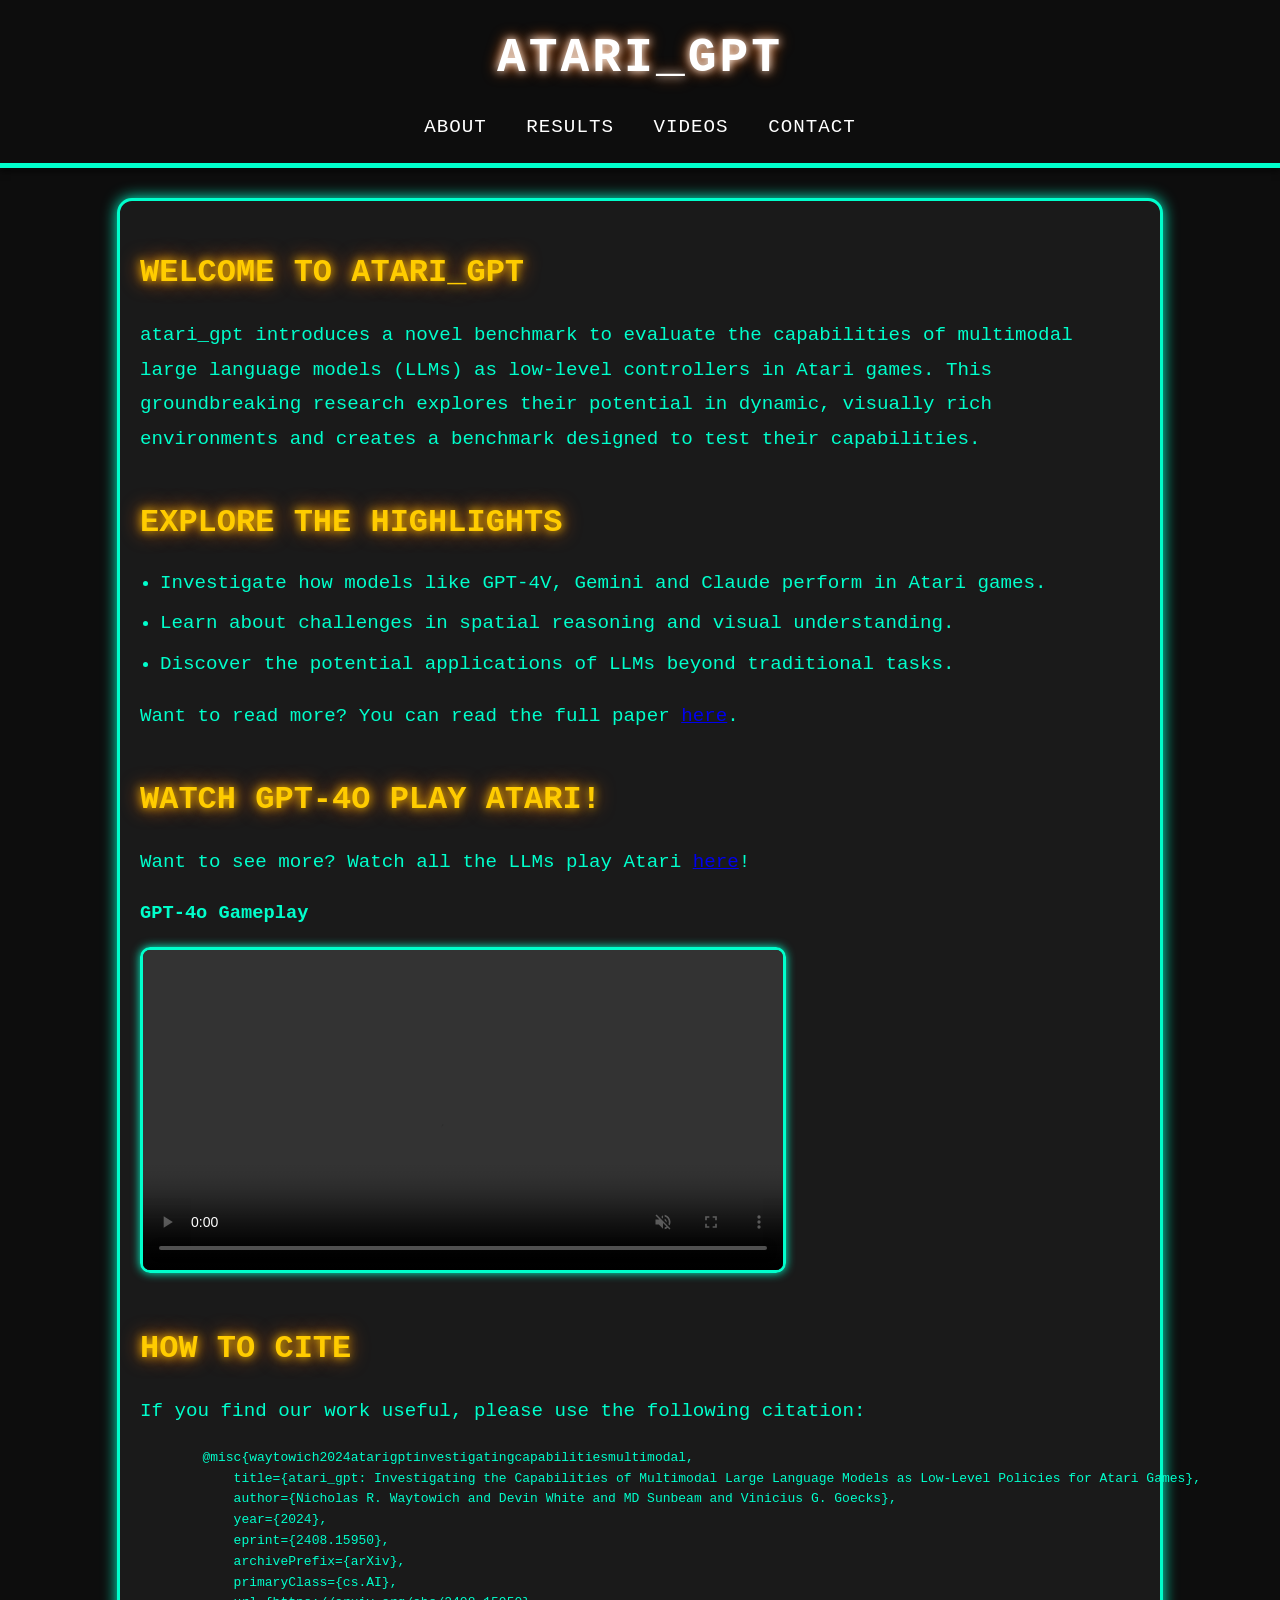
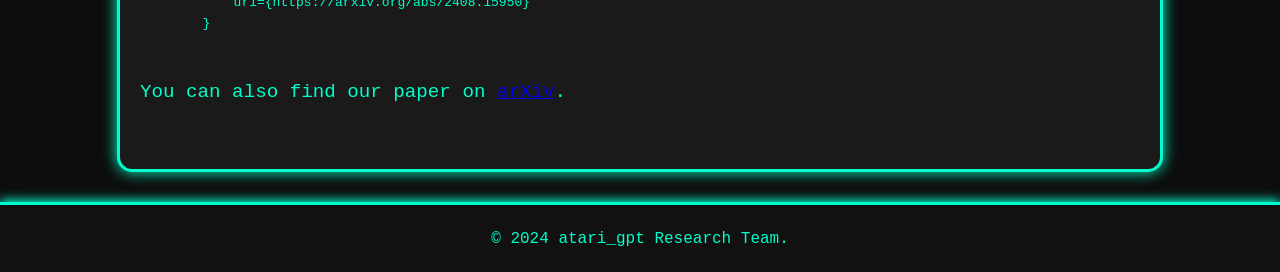
<file: atari_gpt/docs/index.html>
<!DOCTYPE html>
<html lang="en">
<head>
    <meta charset="UTF-8">
    <meta name="viewport" content="width=device-width, initial-scale=1.0">
    <title>atari_gpt</title>
    <link rel="stylesheet" href="styles.css">
</head>
<body>
    <header>
        <h1>atari_gpt</h1>
        <nav>
            <a href="about.html">About</a>
            <a href="results.html">Results</a>
            <a href="videos.html">Videos</a>
            <a href="contact.html">Contact</a>
        </nav>
    </header>
    <main>
        <section>
            <h2>Welcome to atari_gpt</h2>
            <p>atari_gpt introduces a novel benchmark to evaluate the capabilities of multimodal large language models (LLMs) as low-level controllers in Atari games. This groundbreaking research explores their potential in dynamic, visually rich environments and creates a benchmark designed to test their capabilities.</p>
        </section>
        <section>
            <h2>Explore the Highlights</h2>
            <ul>
                <li>Investigate how models like GPT-4V, Gemini and Claude perform in Atari games.</li>
                <li>Learn about challenges in spatial reasoning and visual understanding.</li>
                <li>Discover the potential applications of LLMs beyond traditional tasks.</li>
            </ul>
            <p>Want to read more? You can read the full paper <a href="https://arxiv.org/abs/2408.15950" target="_blank">here</a>.</p></p>
        </section>
        <section>
            <h2>Watch GPT-4o Play Atari!</h2>
            <p>Want to see more? Watch all the LLMs play Atari <a href="videos.html">here</a>!</p>
            <div>
                <h3>GPT-4o Gameplay</h3>
                <video autoplay loop muted controls width="640" height="360">
                    <source src="videos/GPT4o.mp4" type="video/mp4">
                    Your browser does not support the video tag.
                </video>
            </div>
        </section>
        <section>
            <h2>How to Cite</h2>
            <p>If you find our work useful, please use the following citation:</p>
            <pre>
        @misc{waytowich2024atarigptinvestigatingcapabilitiesmultimodal,
            title={atari_gpt: Investigating the Capabilities of Multimodal Large Language Models as Low-Level Policies for Atari Games}, 
            author={Nicholas R. Waytowich and Devin White and MD Sunbeam and Vinicius G. Goecks},
            year={2024},
            eprint={2408.15950},
            archivePrefix={arXiv},
            primaryClass={cs.AI},
            url={https://arxiv.org/abs/2408.15950}
        }
            </pre>
            <p>You can also find our paper on <a href="https://arxiv.org/abs/2408.15950" target="_blank">arXiv</a>.</p>
        </section>
    </main>
    <footer>
        <p>&copy; 2024 atari_gpt Research Team.</p>
    </footer>
</body>
</html>
</file>
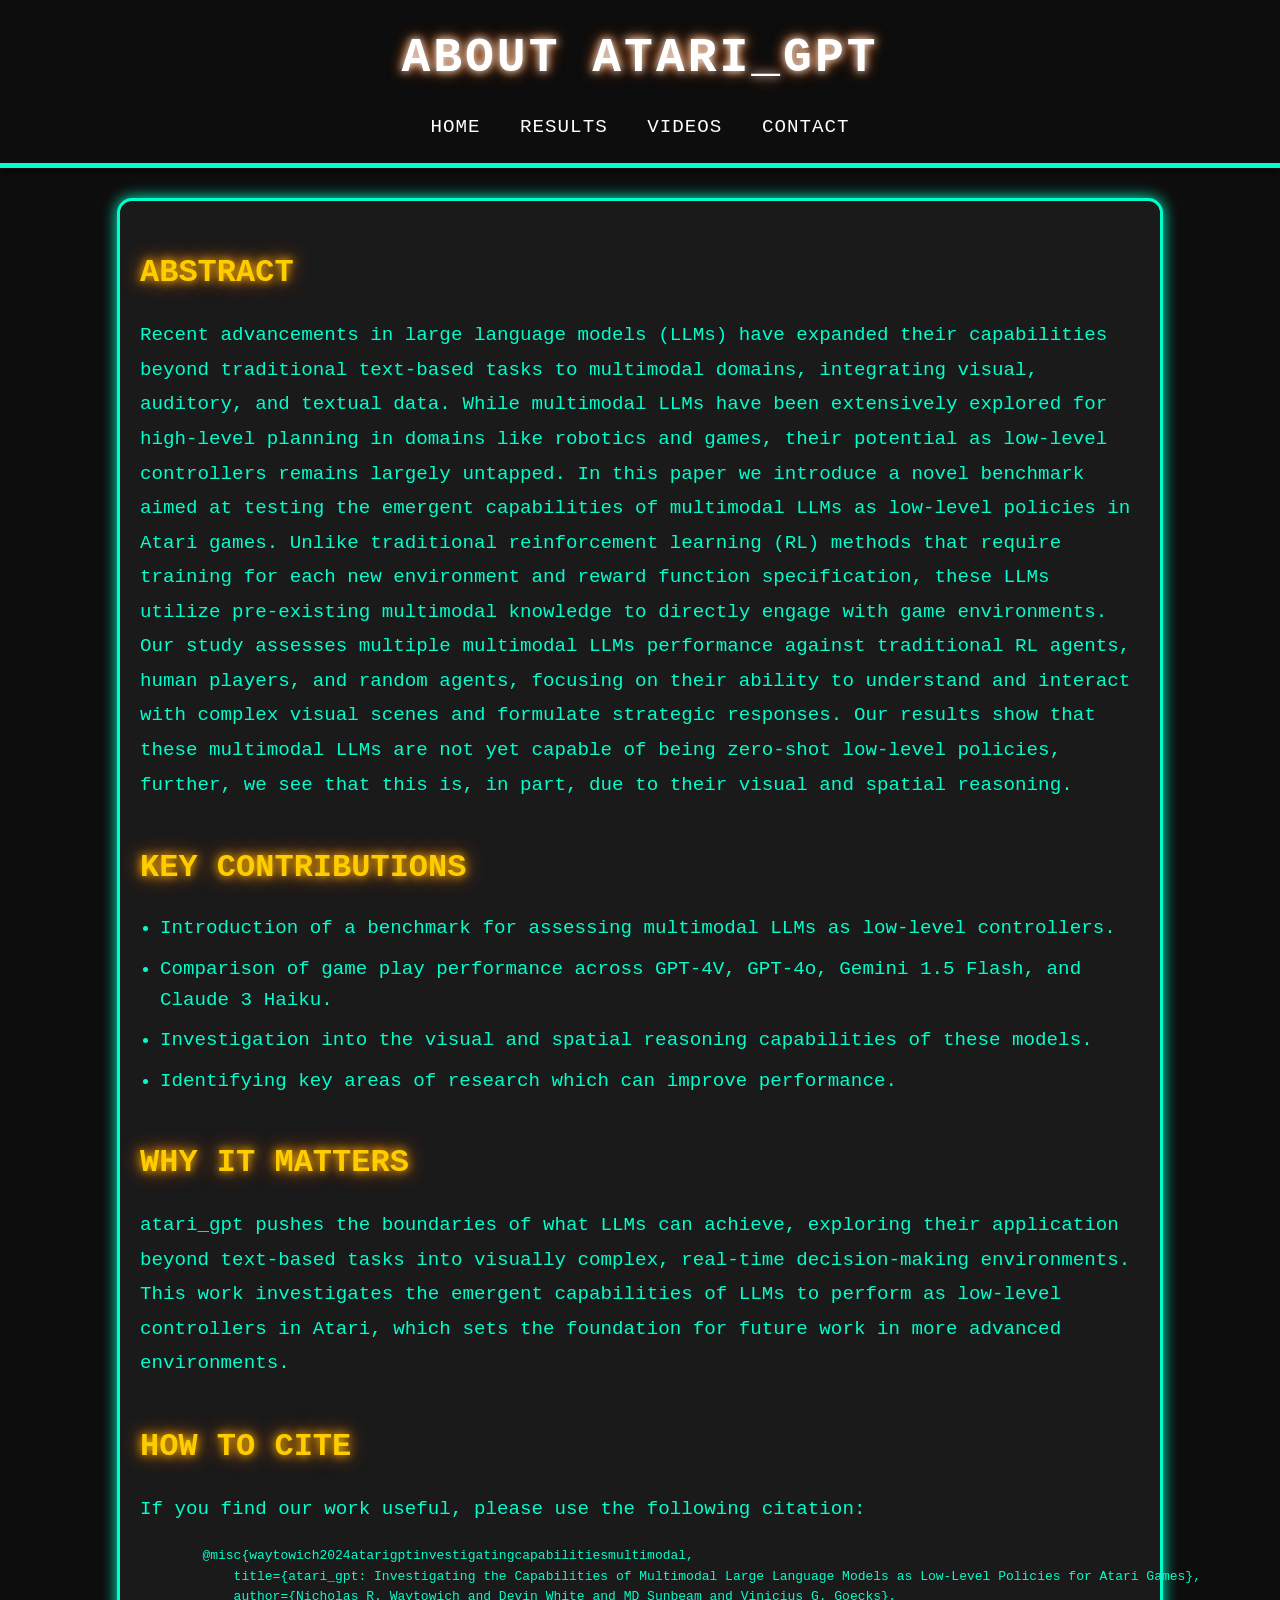
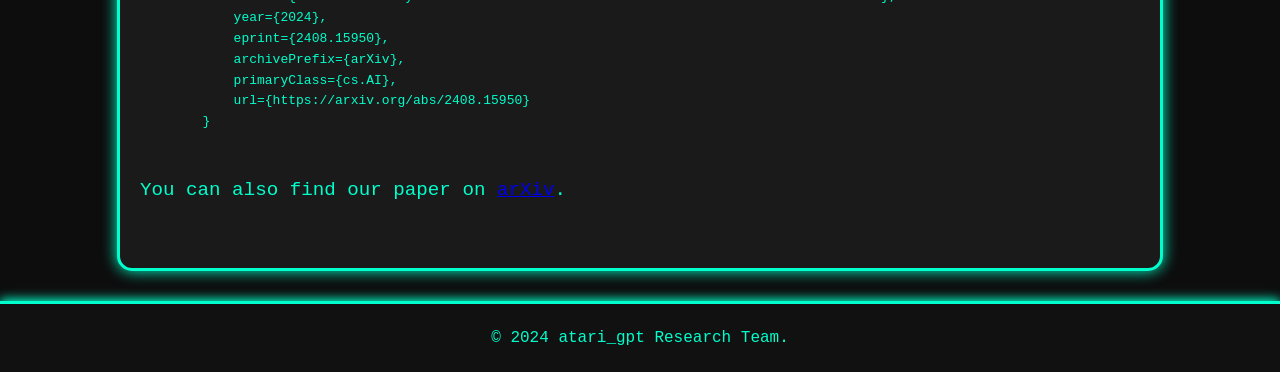
<file: atari_gpt/docs/about.html>
<!DOCTYPE html>
<html lang="en">
<head>
    <meta charset="UTF-8">
    <meta name="viewport" content="width=device-width, initial-scale=1.0">
    <title>About atari_gpt</title>
    <link rel="stylesheet" href="styles.css">
</head>
<body>
    <header>
        <h1>About atari_gpt</h1>
        <nav>
            <a href="index.html">Home</a>
            <a href="results.html">Results</a>
            <a href="videos.html">Videos</a>
            <a href="contact.html">Contact</a>
        </nav>
    </header>
    <main>
        <section>
            <h2>Abstract</h2>
            <p>Recent advancements in large language models (LLMs) have expanded their capabilities beyond traditional text-based tasks to multimodal domains, integrating visual, auditory, and textual data. While multimodal LLMs have been extensively explored for high-level planning in domains like robotics and games, their potential as low-level controllers remains largely untapped. In this paper we introduce a novel benchmark aimed at testing the emergent capabilities of multimodal LLMs as low-level policies in Atari games. Unlike traditional reinforcement learning (RL) methods that require training for each new environment and reward function specification, these LLMs utilize pre-existing multimodal knowledge to directly engage with game environments. Our study assesses multiple multimodal LLMs performance against traditional RL agents, human players, and random agents, focusing on their ability to understand and interact with complex visual scenes and formulate strategic responses. Our results show that these multimodal LLMs are not yet capable of being zero-shot low-level policies, further, we see that this is, in part, due to their visual and spatial reasoning. </p>
        </section>
        <section>
            <h2>Key Contributions</h2>
            <ul>
                <li>Introduction of a benchmark for assessing multimodal LLMs as low-level controllers.</li>
                <li>Comparison of game play performance across GPT-4V, GPT-4o, Gemini 1.5 Flash, and Claude 3 Haiku.</li>
                <li>Investigation into the visual and spatial reasoning capabilities of these models.</li>
                <li>Identifying key areas of research which can improve performance.</li>
            </ul>
        </section>
        <section>
            <h2>Why It Matters</h2>
            <p>atari_gpt pushes the boundaries of what LLMs can achieve, exploring their application beyond text-based tasks into visually complex, real-time decision-making environments. This work investigates the emergent capabilities of LLMs to perform as low-level controllers in Atari, which sets the foundation for future work in more advanced environments.</p>
        </section>
        <section>
            <h2>How to Cite</h2>
            <p>If you find our work useful, please use the following citation:</p>
            <pre>
        @misc{waytowich2024atarigptinvestigatingcapabilitiesmultimodal,
            title={atari_gpt: Investigating the Capabilities of Multimodal Large Language Models as Low-Level Policies for Atari Games}, 
            author={Nicholas R. Waytowich and Devin White and MD Sunbeam and Vinicius G. Goecks},
            year={2024},
            eprint={2408.15950},
            archivePrefix={arXiv},
            primaryClass={cs.AI},
            url={https://arxiv.org/abs/2408.15950}
        }
            </pre>
            <p>You can also find our paper on <a href="https://arxiv.org/abs/2408.15950" target="_blank">arXiv</a>.</p>
        </section>
    </main>
    <footer>
        <p>&copy; 2024 atari_gpt Research Team.</p>
    </footer>
</body>
</html>
</file>
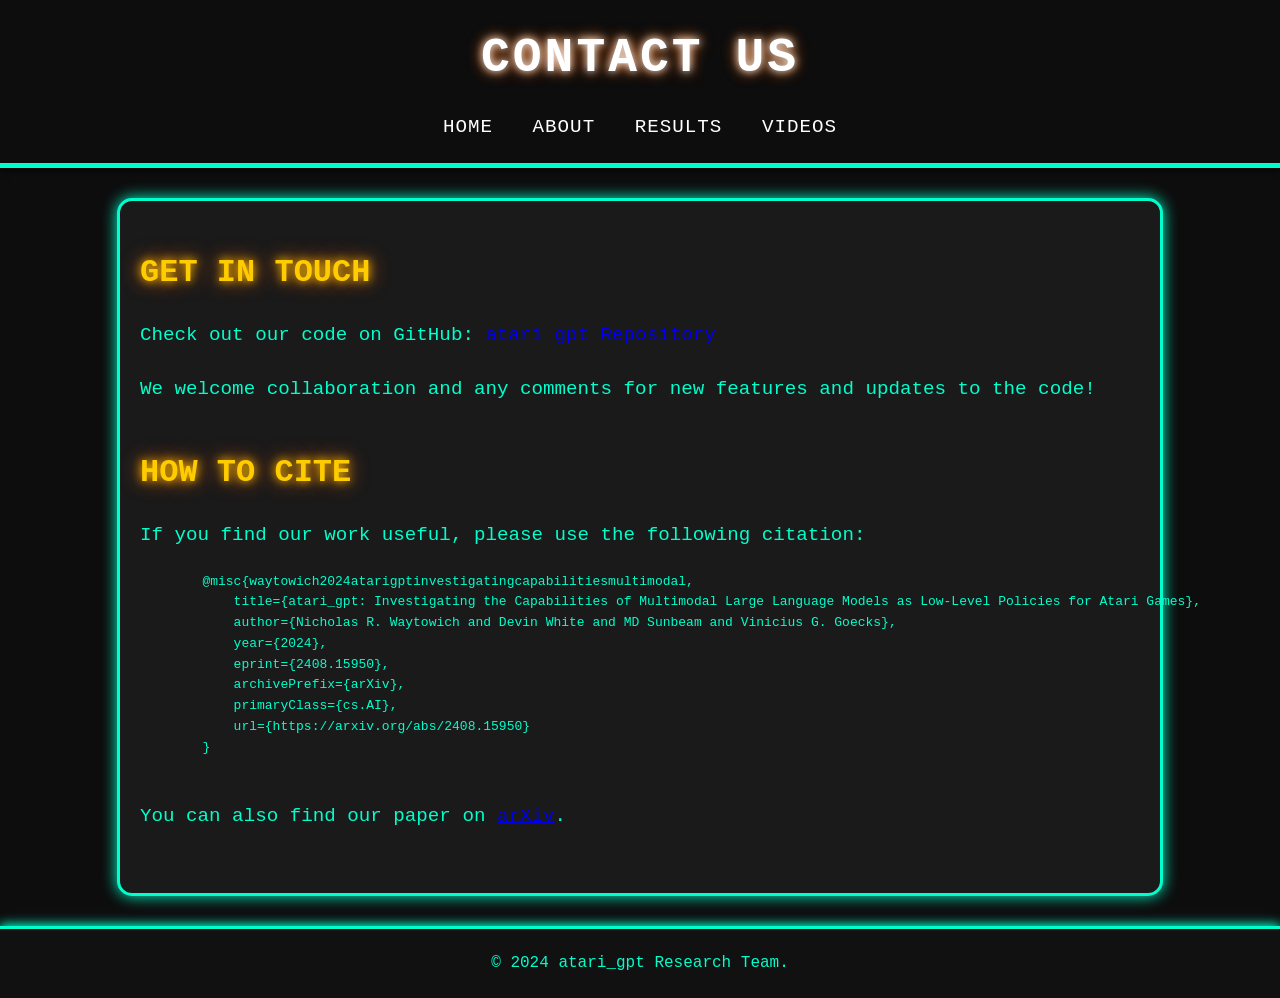
<file: atari_gpt/docs/contact.html>
<!DOCTYPE html>
<html lang="en">
<head>
    <meta charset="UTF-8">
    <meta name="viewport" content="width=device-width, initial-scale=1.0">
    <title>Contact Us</title>
    <link rel="stylesheet" href="styles.css">
</head>
<body>
    <header>
        <h1>Contact Us</h1>
        <nav>
            <a href="index.html">Home</a>
            <a href="about.html">About</a>
            <a href="results.html">Results</a>
            <a href="videos.html">Videos</a>
        </nav>
    </header>
    <main>
        <section>
            <h2>Get in Touch</h2>
            <p>Check out our code on GitHub: <a href="https://github.com/nwayt001/atari_gpt" target="_blank">atari_gpt Repository</a></p>
            <p>We welcome collaboration and any comments for new features and updates to the code!</p>
        </section>
        <section>
            <h2>How to Cite</h2>
            <p>If you find our work useful, please use the following citation:</p>
            <pre>
        @misc{waytowich2024atarigptinvestigatingcapabilitiesmultimodal,
            title={atari_gpt: Investigating the Capabilities of Multimodal Large Language Models as Low-Level Policies for Atari Games}, 
            author={Nicholas R. Waytowich and Devin White and MD Sunbeam and Vinicius G. Goecks},
            year={2024},
            eprint={2408.15950},
            archivePrefix={arXiv},
            primaryClass={cs.AI},
            url={https://arxiv.org/abs/2408.15950}
        }
            </pre>
            <p>You can also find our paper on <a href="https://arxiv.org/abs/2408.15950" target="_blank">arXiv</a>.</p>
        </section>
    </main>
    <footer>
        <p>&copy; 2024 atari_gpt Research Team.</p>
    </footer>
</body>
</html>
</file>
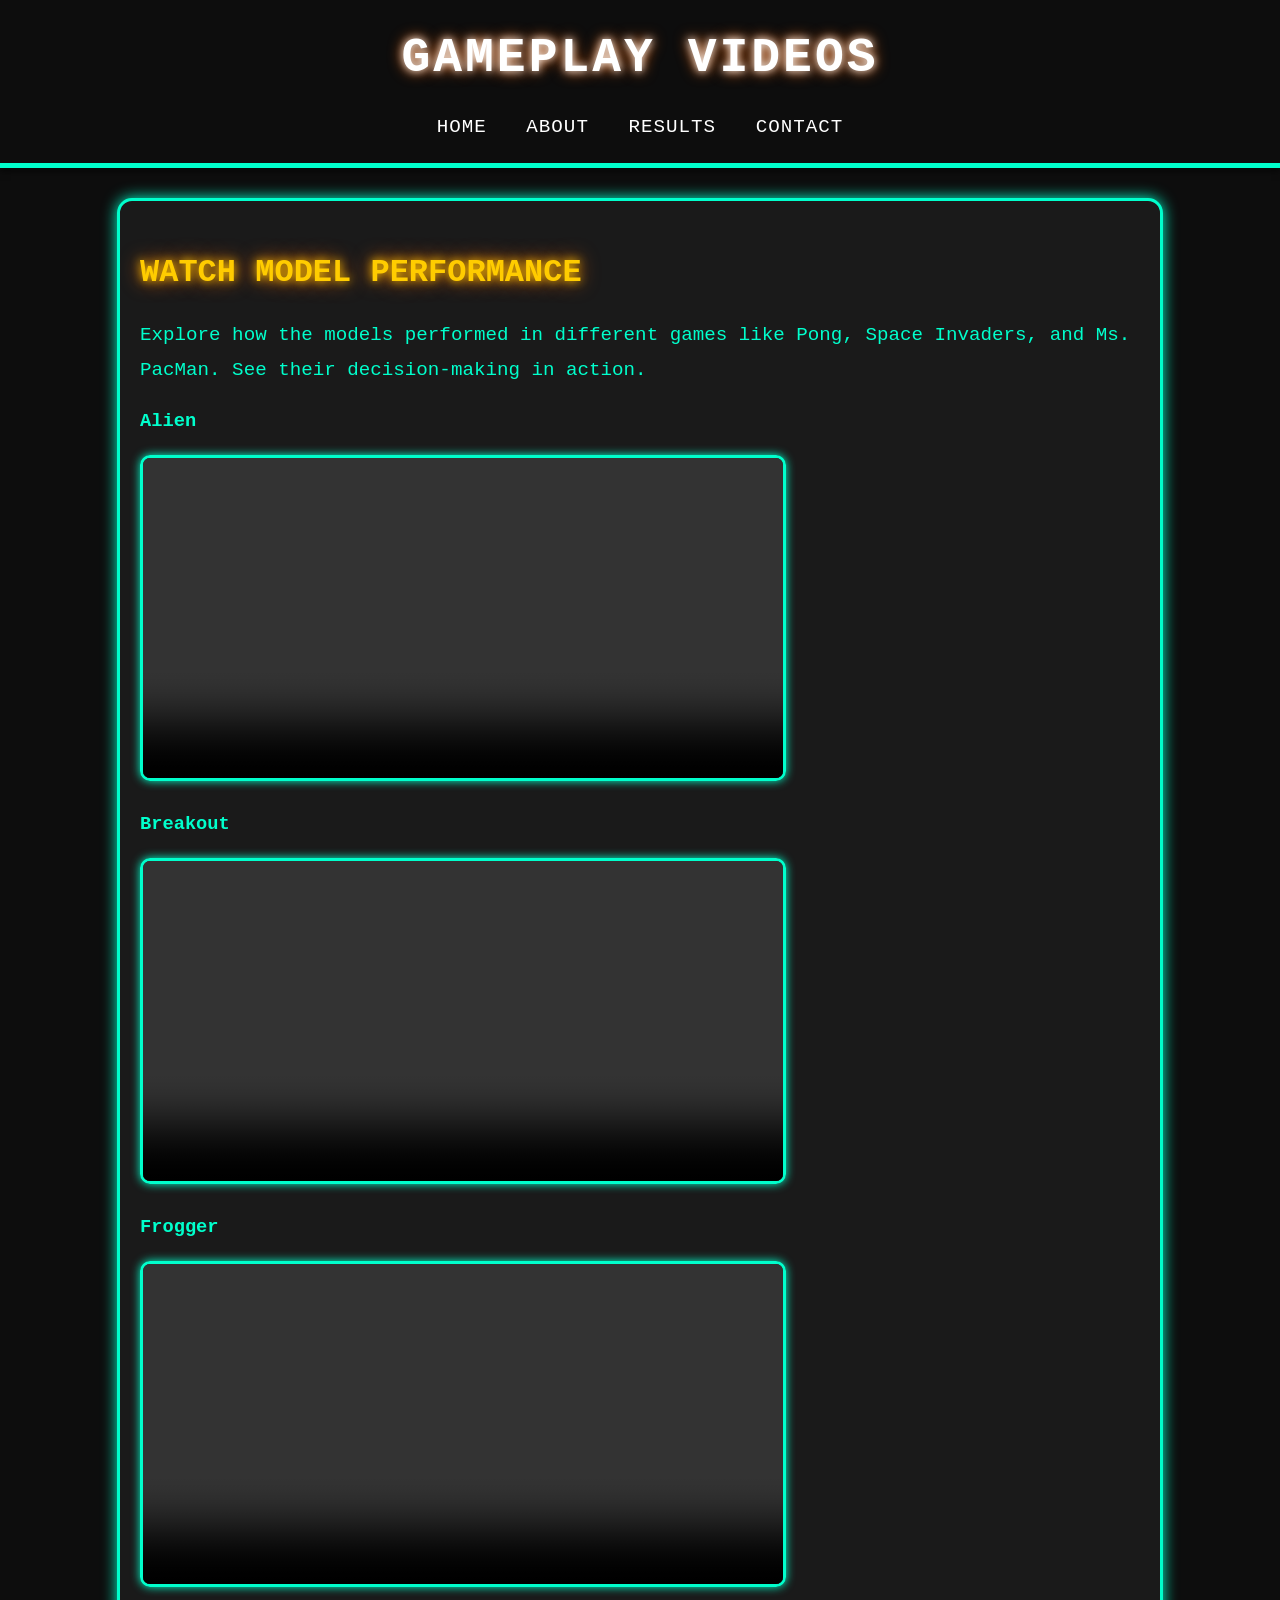
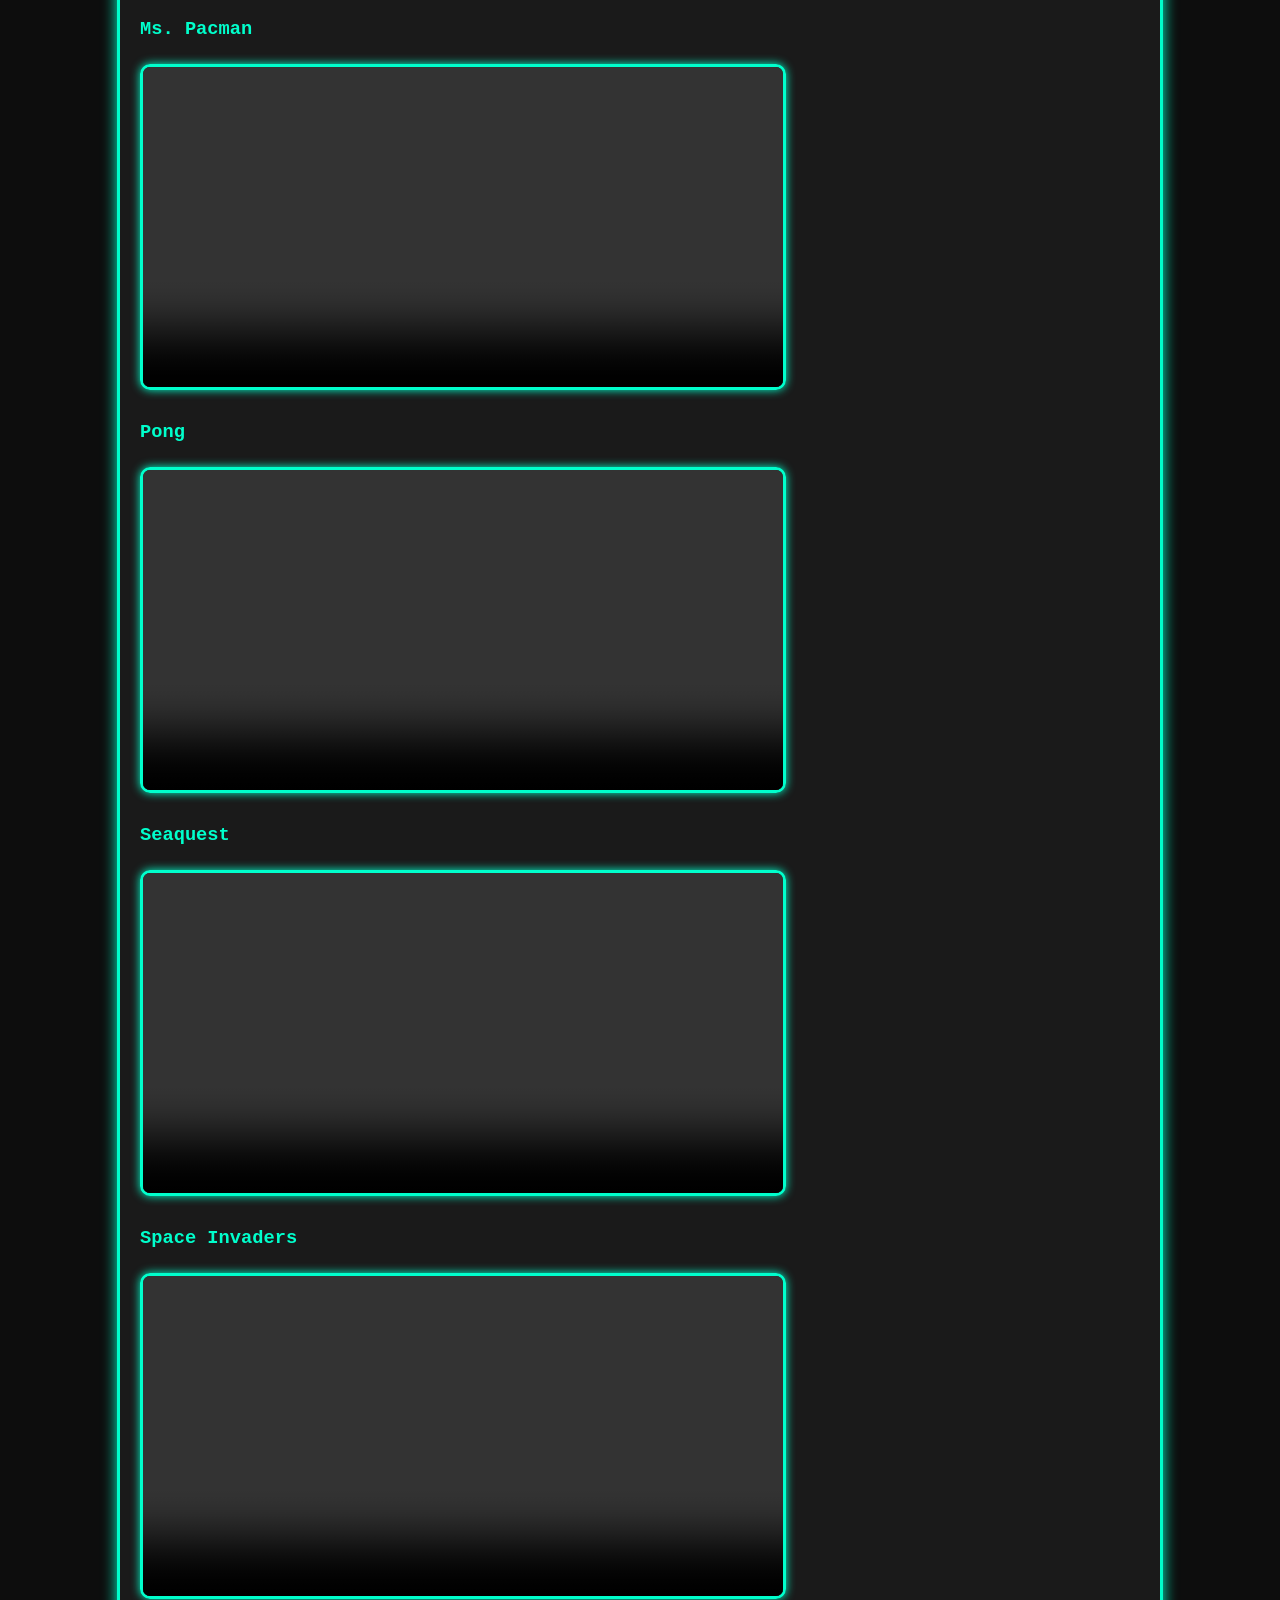
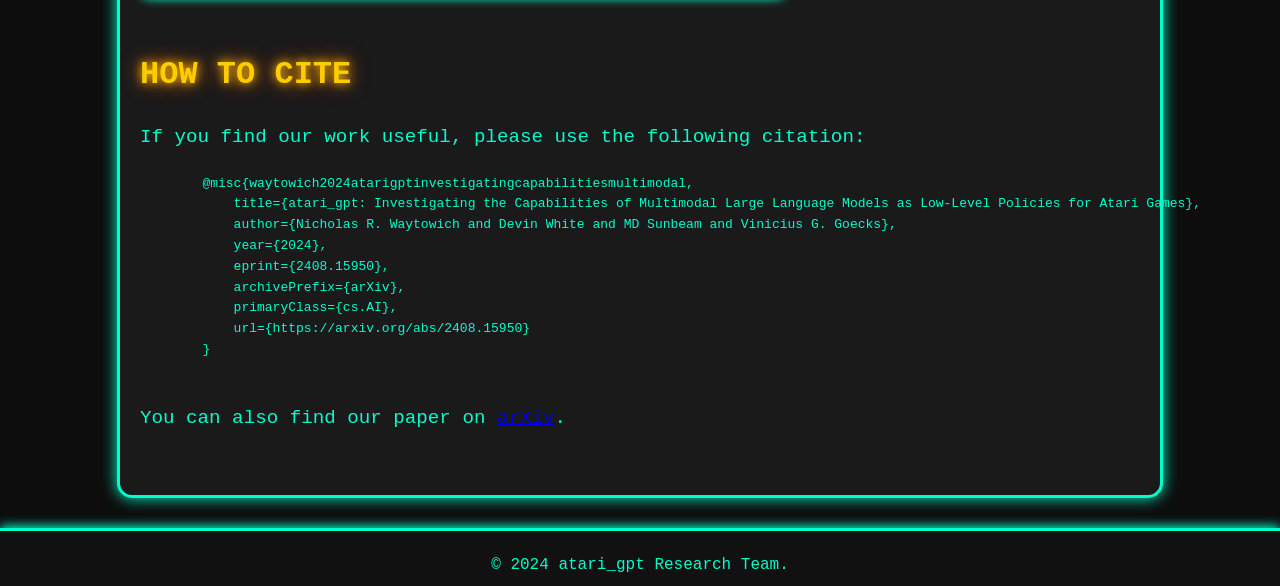
<file: atari_gpt/docs/videos.html>
<!DOCTYPE html>
<html lang="en">
<head>
    <meta charset="UTF-8">
    <meta name="viewport" content="width=device-width, initial-scale=1.0">
    <title>Gameplay Videos</title>
    <link rel="stylesheet" href="styles.css">
</head>
<body>
    <header>
        <h1>Gameplay Videos</h1>
        <nav>
            <a href="index.html">Home</a>
            <a href="about.html">About</a>
            <a href="results.html">Results</a>
            <a href="contact.html">Contact</a>
        </nav>
    </header>
    <main>
        <section>
            <h2>Watch Model Performance</h2>
            <p>Explore how the models performed in different games like Pong, Space Invaders, and Ms. PacMan. See their decision-making in action.</p>
            <div>
                <h3>Alien</h3>
                <video autoplay loop muted controls width="640" height="360">
                    <source src="videos/Alien.mp4" type="video/mp4">
                    Your browser does not support the video tag.
                </video>
            </div>

            <div>
                <h3>Breakout</h3>
                <video autoplay loop muted controls width="640" height="360">
                    <source src="videos/Breakout.mp4" type="video/mp4">
                    Your browser does not support the video tag.
                </video>
            </div>

            <div>
                <h3>Frogger</h3>
                <video autoplay loop muted controls width="640" height="360">
                    <source src="videos/Frogger.mp4" type="video/mp4">
                    Your browser does not support the video tag.
                </video>
            </div>

            <div>
                <h3>Ms. Pacman</h3>
                <video autoplay loop muted controls width="640" height="360">
                    <source src="videos/MsPacman.mp4" type="video/mp4">
                    Your browser does not support the video tag.
                </video>
            </div>

            <div>
                <h3>Pong</h3>
                <video autoplay loop muted controls width="640" height="360">
                    <source src="videos/Pong.mp4" type="video/mp4">
                    Your browser does not support the video tag.
                </video>
            </div>

            <div>
                <h3>Seaquest</h3>
                <video autoplay loop muted controls width="640" height="360">
                    <source src="videos/Seaquest.mp4" type="video/mp4">
                    Your browser does not support the video tag.
                </video>
            </div>

            <div>
                <h3>Space Invaders</h3>
                <video autoplay loop muted controls width="640" height="360">
                    <source src="videos/SpaceInvaders.mp4" type="video/mp4">
                    Your browser does not support the video tag.
                </video>
            </div>

        </section>
        <section>
            <h2>How to Cite</h2>
            <p>If you find our work useful, please use the following citation:</p>
            <pre>
        @misc{waytowich2024atarigptinvestigatingcapabilitiesmultimodal,
            title={atari_gpt: Investigating the Capabilities of Multimodal Large Language Models as Low-Level Policies for Atari Games}, 
            author={Nicholas R. Waytowich and Devin White and MD Sunbeam and Vinicius G. Goecks},
            year={2024},
            eprint={2408.15950},
            archivePrefix={arXiv},
            primaryClass={cs.AI},
            url={https://arxiv.org/abs/2408.15950}
        }
            </pre>
            <p>You can also find our paper on <a href="https://arxiv.org/abs/2408.15950" target="_blank">arXiv</a>.</p>
        </section>
    </main>
    <footer>
        <p>&copy; 2024 atari_gpt Research Team.</p>
    </footer>
    <script>
        // Ensure videos loop even if the loop attribute fails
        document.querySelectorAll('video').forEach(video => {
            video.addEventListener('ended', () => {
                video.play(); // Restart the video when it ends
            });
        });
    </script>
</body>
</html>
</file>
<file: atari_gpt/docs/styles.css>
/* General Body Styling */
body {
    font-family: 'VT323', monospace; /* Retro gaming font */
    margin: 0;
    padding: 0;
    line-height: 1.6;
    background-color: #0d0d0d; /* Deep black background for retro feel */
    color: #00ffcc; /* Neon turquoise text for readability */
}

/* Header Styling */
header {
    background: linear-gradient(90deg, #0d0d0d, #0d0d0d); /* Inviting orange-to-yellow gradient */
    color: #fff;
    text-align: center;
    padding: 20px 0;
    border-bottom: 5px solid #00ffcc; /* Retro arcade bold underline */
    box-shadow: 0 4px 6px rgba(0, 0, 0, 0.5);
    text-transform: uppercase;
}

header h1 {
    margin: 0;
    font-size: 3rem;
    letter-spacing: 3px; /* Spaced-out font for retro aesthetic */
    text-shadow: 0 0 8px #fff, 0 0 15px #ff6600; /* Glow effect */
}

.video-container {
    display: flex; /* Enables flexbox */
    justify-content: center; /* Centers items horizontally */
    align-items: center; /* Centers items vertically */
    margin: 20px 0; /* Adds spacing between videos */
}

video {
    max-width: 100%; /* Ensures the video doesn't exceed container width */
    height: auto; /* Maintains the aspect ratio */
    border: 3px solid #00ffcc; /* Optional: Add a retro-styled border */
    border-radius: 10px; /* Optional: Rounds the edges of the video */
    box-shadow: 0 0 10px #00ffcc; /* Optional: Adds a glow effect */
}

nav {
    margin-top: 15px;
}

nav a {
    color: #fff;
    margin: 0 15px;
    text-decoration: none;
    font-size: 1.2rem;
    letter-spacing: 1px;
    transition: color 0.3s ease, text-shadow 0.3s ease;
}

nav a:hover {
    color: #ffcc00;
    text-shadow: 0 0 8px #ffcc00, 0 0 12px #ff6600; /* Glow effect on hover */
}

/* Main Content Styling */
main {
    max-width: 1000px;
    margin: 30px auto;
    padding: 20px;
    background: #1a1a1a; /* Slightly lighter black for contrast */
    border: 3px solid #00ffcc;
    border-radius: 15px; /* Rounded edges for a polished look */
    box-shadow: 0 0 15px #00ffcc; /* Glow effect */
}

section {
    margin-bottom: 40px;
}

section h2 {
    color: #ffcc00;
    font-size: 2rem;
    text-transform: uppercase;
    text-shadow: 0 0 10px #ffcc00, 0 0 20px #ff6600;
    margin-bottom: 20px;
}

p {
    font-size: 1.2rem;
    line-height: 1.8;
}

ul {
    list-style-type: disc; /* Changes to bullet points */
    padding-left: 20px; /* Adds space between bullets and text */
}

ul li {
    margin: 10px 0;
    font-size: 1.2rem;
}


ul li a {
    color: #00ffcc;
    text-decoration: none;
    font-weight: bold;
    transition: color 0.3s ease, text-shadow 0.3s ease;
}

ul li a:hover {
    color: #ff6600;
    text-shadow: 0 0 5px #ff6600, 0 0 10px #ffcc00;
}

/* Footer Styling */
footer {
    background: #111;
    color: #00ffcc;
    text-align: center;
    padding: 20px 0;
    border-top: 3px solid #00ffcc;
    box-shadow: 0 -2px 10px #00ffcc;
}

footer p {
    margin: 0;
    font-size: 1rem;
}

/* Buttons */
button {
    padding: 12px 25px;
    background: #ff6600;
    color: #fff;
    border: none;
    border-radius: 8px;
    cursor: pointer;
    font-size: 1.2rem;
    text-transform: uppercase;
    letter-spacing: 1px;
    transition: background 0.3s ease, transform 0.2s ease;
    box-shadow: 0 4px 8px rgba(0, 0, 0, 0.2);
}

button:hover {
    background: #ffcc00;
    color: #111;
    transform: translateY(-3px); /* Retro button bounce */
    box-shadow: 0 6px 12px rgba(0, 0, 0, 0.3);
}

/* Image Styling */
img {
    max-width: 100%;
    border: 3px solid #00ffcc;
    border-radius: 10px;
    margin: 20px 0;
    box-shadow: 0 0 10px #00ffcc;
}

/* Responsive Design */
@media (max-width: 768px) {
    header h1 {
        font-size: 2rem;
    }

    nav a {
        font-size: 1rem;
    }

    main {
        margin: 15px;
        padding: 15px;
    }

    section h2 {
        font-size: 1.5rem;
    }

    p, ul li {
        font-size: 1rem;
    }

    button {
        font-size: 1rem;
    }
}
</file>
